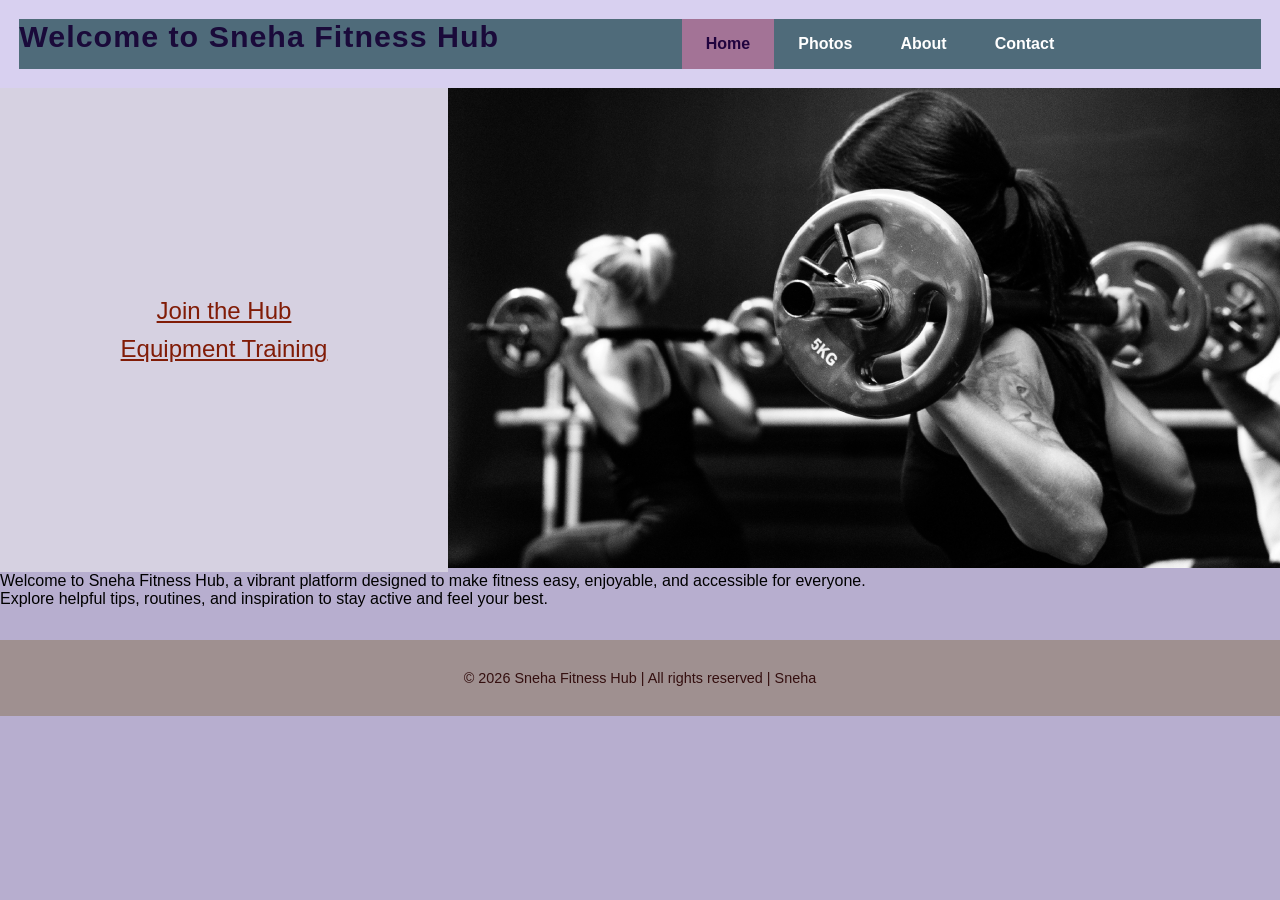
<file: index.html>
<!DOCTYPE html>
<html lang="en">
<head>
    <meta charset="UTF-8">
    <meta http-equiv="X-UA-Compatible" content="IE=edge">
    <meta name="viewport" content="width=device-width, initial-scale=1.0">
    <meta name="description" content="Sneha Fitness Hub">
    <title>Sneha Fitness Hub | Home</title>
    <link rel="icon" type="image/x-icon" href="images/FitnessLogo.jpg">
    <link rel="stylesheet" href="css/style.css">
    <link rel="stylesheet" href="css/index.css">
</head>

<body>
    <header>
        <h1>Welcome to Sneha Fitness Hub</h1>
        <input id="hamburger_checkbox" type="checkbox">
        <label for="hamburger_checkbox" id="hamburger_menu">
            <img id="hamburger_icon" src="images/Hamburger-menu.png" alt="Menu" width="24" height="18">
            <span class="sr-only"></span>
        </label>

        <nav>
            <ul>
                <li><a href="index.html" class="active_nav">Home</a></li>
                <li><a href="photos.html">Photos</a></li>
                <li><a href="about.html">About</a></li>
                <li><a href="contact.html">Contact</a></li>
            </ul>
        </nav>
    </header>

    <main>
        <aside>
            <a href="https://fitness-hub.com.au/">Join the Hub</a>
            <a href="https://dynamofitness.com.au/">Equipment Training</a>
        </aside>

        <section class="hero">
        <h2>Fitness</h2>

        <picture>
            <source media="(min-width: 1920px)" srcset="images\Fitness_1920x960px.jpg">
            <source media="(min-width: 960px)" srcset="images\Fitness_960x480px.jpg">
            <source media="(min-width: 480px)" srcset="images\Ftiness_480x240px.jpg">
            <img src="images/Ftiness_480x240px.jpg" alt="Fitness Hub">
        </picture>
    </section> 
   </main>

    <p>Welcome to Sneha Fitness Hub, a vibrant platform designed to make fitness easy, enjoyable, and accessible for everyone.</p>
    <p>Explore helpful tips, routines, and inspiration to stay active and feel your best.</p>

    <footer>
        <p>&copy; 2026 Sneha Fitness Hub | All rights reserved | Sneha</p>
    </footer>
</body>
</html>
</file>
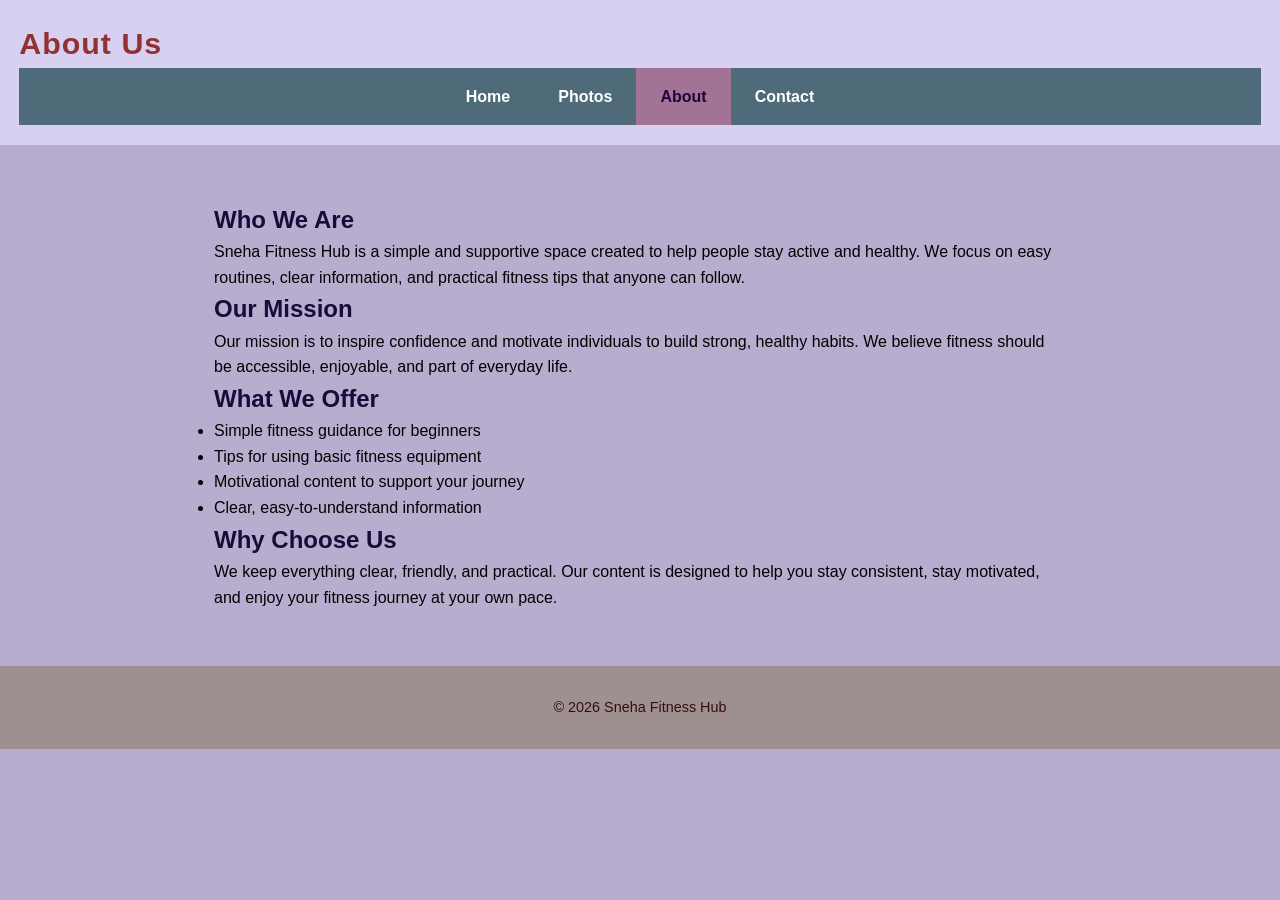
<file: about.html>
<!DOCTYPE html>
<html lang="en">
<head>
    <meta charset="UTF-8">
    <meta http-equiv="X-UA-Compatible" content="IE=edge">
    <meta name="viewport" content="width=device-width, initial-scale=1.0">
    <meta name="description" content="About Sneha Fitness Hub ">
    <title>Sneha Fitness Hub | About Us</title>
    <link rel="stylesheet" href="css/about.css">
    <link rel="stylesheet" href="css/style.css">
</head>

<body>

<header>
    <h1>About Us </h1>
    <input id="hamburger_checkbox" type="checkbox">
    <label for="hamburger_checkbox" id="hamburger_menu">
            <img id="hamburger_icon" src="images/Hamburger-menu.png" alt="Menu" width="24" height="18">
            <span class="sr-only"></span>
    </label>

<nav>
    <ul>
        <li><a href="index.html">Home</a></li>
        <li><a href="photos.html">Photos</a></li>
        <li><a href="about.html" class="active">About</a></li>
        <li><a href="contact.html">Contact</a></li>
    </ul>
</nav>
</header>

 <main>

    <div id="Container">
        <h2>Who We Are</h2>
        <p>
            Sneha Fitness Hub is a simple and supportive space created to help people stay active and healthy.
            We focus on easy routines, clear information, and practical fitness tips that anyone can follow.
        </p>
    </div>

    <div id="Container">
        <h2>Our Mission</h2>
        <p>
            Our mission is to inspire confidence and motivate individuals to build strong, healthy habits.
            We believe fitness should be accessible, enjoyable, and part of everyday life.
        </p>
    </div>

    <div id="Container">
        <h2>What We Offer</h2>
        <ul>
            <li>Simple fitness guidance for beginners</li>
            <li>Tips for using basic fitness equipment</li>
            <li>Motivational content to support your journey</li>
            <li>Clear, easy-to-understand information</li>
        </ul>
    </div>

    <div id="Container">
        <h2>Why Choose Us</h2>
        <p>
            We keep everything clear, friendly, and practical. Our content is designed to help you stay consistent,
            stay motivated, and enjoy your fitness journey at your own pace.
        </p>
    </div>

</main>

<footer>
    <p>&copy; 2026 Sneha Fitness Hub</p>
</footer>

</body>
</html>
</file>
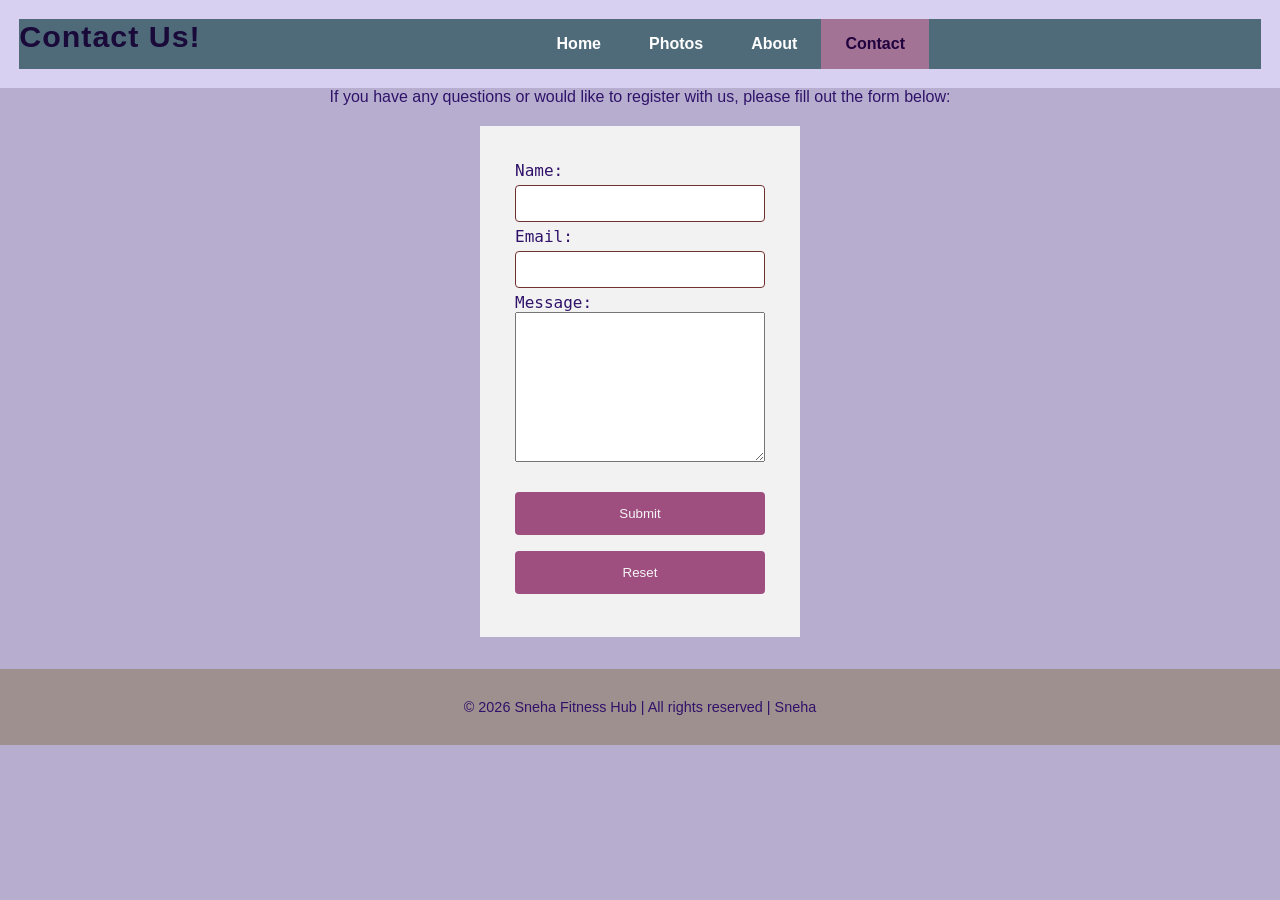
<file: contact.html>
<!DOCTYPE html>
<html lang="en">
<head>
    <meta charset="UTF-8">
    <meta http-equiv="X-UA-Compatible" content="IE=edge">
    <meta name="viewport" content="width=device-width, initial-scale=1.0">
    <meta name="description" content="Sneha Fitness Hub contact_form">
    <title>Sneha Fitness Hub | Contact Us!</title>
    <link rel="stylesheet" href="css/contact.css">
    <link rel="stylesheet" href="css/style.css">
</head>

<body>
<header>
    <h1>Contact Us!</h1>
    <input id="hamburger_checkbox" type="checkbox">
    <label for="hamburger_checkbox" id="hamburger_menu">
            <img id="hamburger_icon" src="images/Hamburger-menu.png" alt="Menu" width="24" height="18">
            <span class="sr-only"></span>
    </label>


    <nav>
    <ul>
        <li><a href="index.html">Home</a></li>
        <li><a href="photos.html">Photos</a></li>
        <li><a href="about.html">About</a></li>
        <li><a href="contact.html" class="active">Contact</a></li>
    </ul>
</nav>
</header>

    <p>If you have any questions or would like to register with us, please fill out the form below:</p>
    <form id="contact_form">
        <label for="name">Name:</label><br>
        <input type="text" id="name" name="user name" size="40"><br>
        <label for="email">Email:</label><br>
        <input type="email" id="email" name="email" size="40"><br>
        <label for="message">Message:</label><br>
        <textarea id="message" name="message" rows="5" cols="40" required></textarea><br><br>
        <button type="submit" >Submit</button><br>
        <button type="reset"> Reset</button>
    </form>
     <footer>
    <p>&copy; 2026 Sneha Fitness Hub | All rights reserved | Sneha</p>
  </footer>
</body>
</html>
</file>
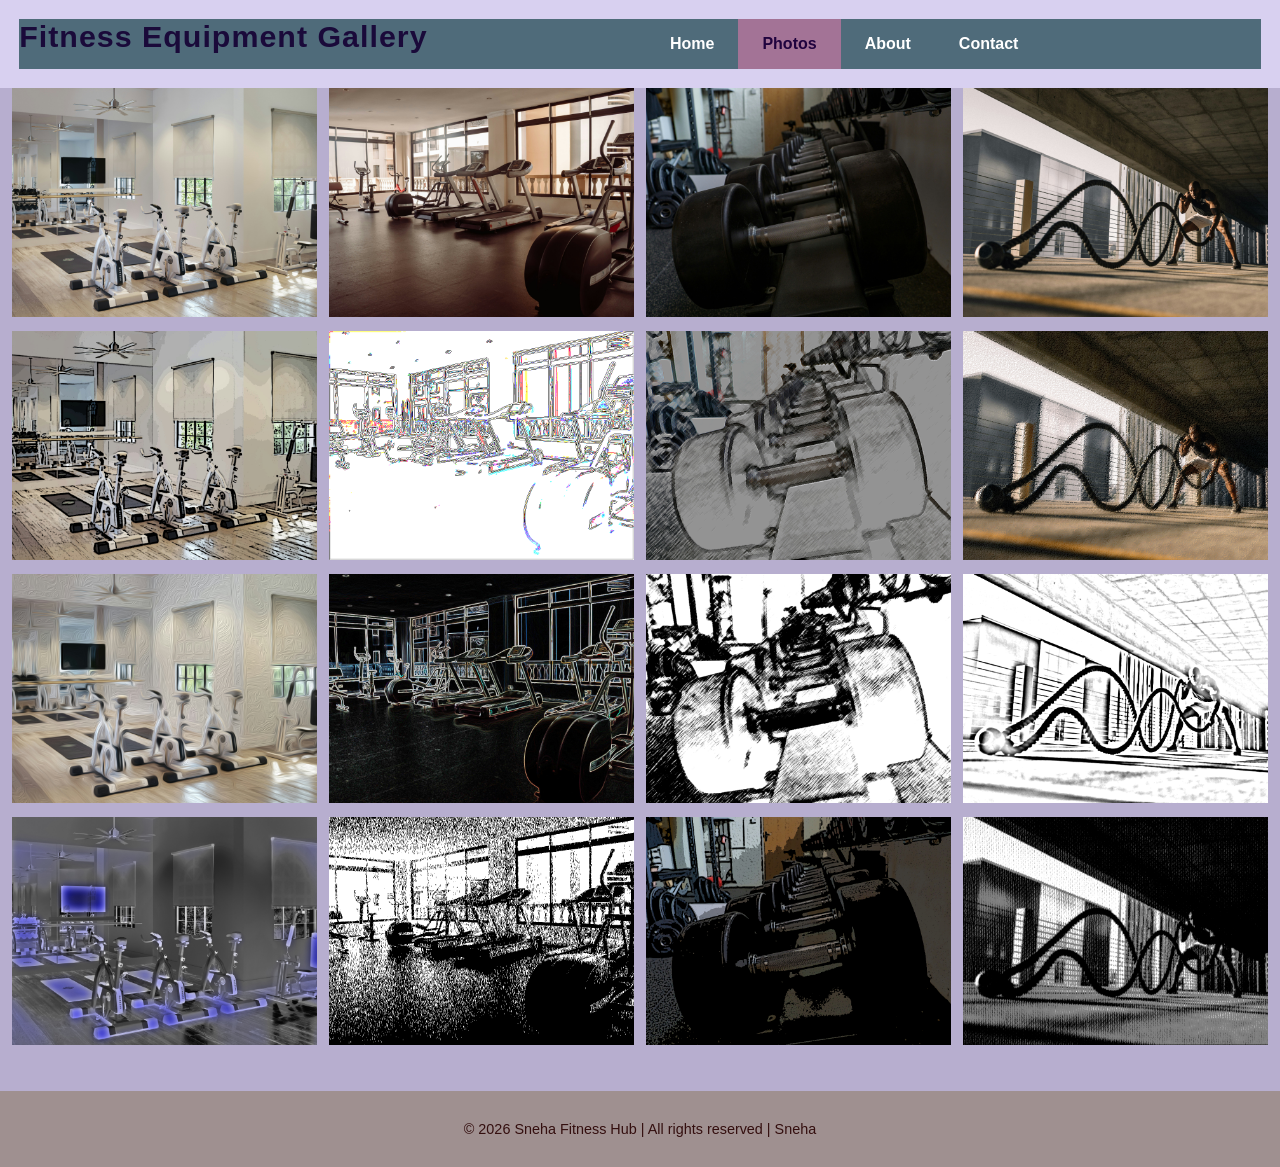
<file: photos.html>
<!DOCTYPE html>
<html lang="en">
<head>
  <meta charset="UTF-8">
  <meta http-equiv="X-UA-Compatible" content="IE=edge">
  <meta name="viewport" content="width=device-width, initial-scale=1.0">
  <meta name="description" content="Sneha Fitness Hub photo gallery">
  <title>Sneha Fitness Hub | Photos</title>
  <link rel="stylesheet" href="css/style.css">
  <link rel="stylesheet" href="css/photos.css">
</head>

<body>
  <header>
    <h1>Fitness Equipment Gallery </h1>
    <input id="hamburger_checkbox" type="checkbox">
    <label for="hamburger_checkbox" id="hamburger_menu">
      <img id="hamburger_icon" src="images/Hamburger-menu.png" alt="Menu" width="24" height="18">
      <span class="sr-only"></span>
    </label>
    
   <nav>
    <ul>
        <li><a href="index.html">Home</a></li>
        <li><a href="photos.html" class="active">Photos</a></li>
        <li><a href="about.html">About</a></li>
        <li><a href="contact.html">Contact</a></li>
    </ul>
</nav>
  </header>

<!--Photo Grid-->
  <div id="row">

    <div class="column">
          <img src="images/EquipmentIndoorBicycle_NoFilter.jpg" alt="Indoor Bicycle No Filter" title="Indoor Bicycle">
          <img src="images/EquipmentIndoorBicycle-filter_PosterEdges.jpg" alt="EquipmentIndoorBicycle-filter_PosterEdges" title="Indoor Bicycle">
          <img src="images/EquipmentIndoorBicycle-filter_OilPaint.jpg" alt="EquipmentIndoorBicycle-filter_OilPaint" title="Indoor Bicycle">
          <img src="images/EquipmentIndoorBicycle-filter_NeonGlow.jpg" alt="EquipmentIndoorBicycle-filter_NeonGlow" title="Indoor Bicycle">
      
    </div>

    <div class="column">
            <img src="images/Equipment1Treadmill_NoFilter.jpg" alt="Equipment1Treadmill_NoFilter" title="Treadmill">
            <img src="images/Equipment1Treadmill-filter_TraceContour.jpg" alt="Equipment1Treadmill-filter_TraceContour" title="Treadmill">
            <img src="images/Equipment1Treadmill-filter_GlowingEdges.jpg" alt="Equipment1Treadmill-filter_GlowingEdges" title="Treadmill">
            <img src="images/Equipment1Treadmill-filter_GraphicPen.jpg" alt="Equipment1Treadmill-filter_GraphicPen" title="Treadmill">

    </div>

    <div class="column">
            <img src="images/Equipment2Dumbles_Nofilter.jpg" alt="Dumbbells No Filter" title="Dumbbells">
            <img src="images/Equipment2Dumbles-filter_ColoredPencil.jpg" alt="Equipment2Dumbles-filter_ColoredPencil" title="Dumbbells">
            <img src="images/Equipment2Dumbles-Filter_Charcoal.jpg" alt="Dumbbells Charcoal Filter" title="Dumbbells">
            <img src="images/Equipment2Dumbles-Filter_PosterEdges.jpg" alt="Equipment2Dumbles-Filter_PosterEdges" title="Dumbbells">
   
    </div>

    <div class="column">
            <img src="images/Equipment3BattleRope_Nofilter.jpg" alt="Equipment3BattleRope_Nofilter" title="Battle Ropes">
            <img src="images/Equipment3BattleRope-filter_RoughPastels.jpg" alt="Equipment3BattleRope-filter_RoughPastels" title="Battle Ropes">  
            <img src="images/Equipment3BattleRopefilter_Photocopy.jpg" alt="Equipment3BattleRopefilter_Photocopy" title="Battle Ropes">
            <img src="images/Equipment3BattleRopes-filter_CanteCrayon.jpg" alt="Equipment3BattleRopes-filter_CanteCrayon" title="Battle Ropes">
     </div>
    
  </div>
  <footer>
    <p>&copy; 2026 Sneha Fitness Hub | All rights reserved | Sneha</p>
  </footer>
</body>
</html>
</file>
<file: css/style.css>
/* general styles css */

* {
    margin: 0;
    padding: 0;
    box-sizing: border-box;
}

body {
    font-family: Verdana, Tahoma, sans-serif;
    background: #b7aecf;
    color: #000000;
}

/* Mobile First View */
header {
    background-color: #d8d0f0;
    color: #000000;
    padding: 1.2rem;
    text-align: center;
    position: relative;
    overflow: hidden;
}

h1 {
    margin: 0;
    font-size: 1.9rem;
    letter-spacing: 1px;
    color: #000000;
    float: left;
    text-align: left;
}


/* --- HAMBURGER MENU --- */
#hamburger_image {
    background-color: #0a3838;
    display: block;
    margin-bottom: 20px;
    margin-left: auto;
    margin-right: auto;
    padding: 10px;
    width: 10%;
    position: absolute;
    right: 1rem;
    top: 1.2rem;
    cursor: pointer;
}

#hamburger_icon {
    width: 28px;
    height: auto;
}

#hamburger_checkbox {
    display: none;
}

/* --- NAVIGATION --- */
nav {
    background: #4f6b7a;
}

nav ul {
    list-style: none;
    display: none;
    flex-direction: column;
}

nav a {
    display: block;
    padding: 0.9rem;
    text-decoration: none;
    color: #ffffff;
    font-weight: 600;
    border-bottom: 1px solid #333;
    transition: background 0.3s ease;
}

nav a:hover,
nav a.active,
nav a.active_nav {
    background: #a37396;
    color: #20033e;
    outline: none;
}

/* Show menu when hamburger is checked */
#hamburger_checkbox:checked ~ nav ul {
    display: flex;
}

/* --- FOOTER --- */
footer {
    background: #9f9090;
    color: #340f0f;
    text-align: center;
    padding: 30px;
    margin-top: 2rem;
    font-size: 0.9rem;
}

/* HEADINGS */
h1, h2, h3, h4, h5 {
    font-weight: 700;
    color: #1a0a3a;
}


/* DESKTOP NAVIGATION*/

@media only screen and (min-width: 768px) {

    /* Desktop nav layout */
    nav ul {
        display: flex !important;
        flex-direction: row;
        justify-content: center;
    }

    nav a {
        border-bottom: none;
        padding: 1rem 1.5rem;
    }

    #hamburger_menu {
        display: none;
    }
}
</file>
<file: css/index.css>
/* Mobile First View: */

h2 {
    display: none;
}

aside {
    background: #d6d1e1;
    font-size: 150%;
    padding: 5px 0;
    text-align: center;
    width: 100%;
}

/* Style the links in the aside section */
aside a {
    color: #811c07;
    display: block;
    padding: 5px 0;
    text-decoration: underline;
    text-align: center;
    width: 100%;
}

/* Change the color of aside links on hover using mouse */
aside a:hover {
    background-color: #E3DFDE;
    color: #8d6fca;
}

/* Change the color of aside links on focus using tab key */
aside a:focus {
    background-color: #e6a291;
    color: #58359e;
    outline: none;
}

article {
    background-color: #9bc6d5;
    color: #58359e;
    font-size: 150%;
    padding: 0 15px;
}


/* Change the color of article links on hover using mouse */
article a:hover {
    background-color:  #9bc6d5;
    color: #58359e;
}
/* Change the color of article links on focus using tab key */
article a:focus {
    background-color:  #9bc6d5;
    color: #58359e;
    outline: none;
}
 #main_image {
    width: 100%;
}

/* Desktop View: */
@media (min-width: 768px) {
   
    main {
        display: flex; 
    }
    aside {
        align-items: center;
        display: flex;
        flex-direction: column;
        width: 35%;
        justify-content: center;
        float: left;
        text-align: left;
    }

    section{
        float: right;
        display: inline;
        width: 65%;
    }
}
</file>
<file: css/about.css>
/* Mobile First View */
* {
    margin: 0;
    padding: 0;
    box-sizing: border-box;
}

body {
    font-family: Verdana, Tahoma, sans-serif;
    background: #b7aecf;
    color: #1d1a1a;
    line-height: 1.6;
}

header {
    background-color: rgb(183, 174, 207);
    color: #8a3c3c;
    padding: 1.2rem;
    text-align: center;
    position: relative;
    overflow: hidden;
}

header h1 {
    color: #913131;
    float: left;
    text-align: left;
}

/* HAMBURGER MENU */
#hamburger_menu {
    position: absolute;
    right: 1rem;
    top: 1.2rem;
    cursor: pointer;
}

#hamburger_icon {
    width: 28px;
    height: auto;
}

#hamburger_checkbox {
    display: none;
}

/*NAVIGATION */
nav {
    background: #222;
    clear: both;
}

nav ul {
    list-style: none;
    display: none;
    flex-direction: column;
}

nav a {
    display: block;
    padding: 0.9rem;
    text-decoration: none;
    color: #fff;
    font-weight: 600;
    border-bottom: 1px solid #333;
    transition: background 0.3s ease;
}

nav a:hover,
nav a.active {
    background: #857e83;
    color: #20033e;
}

/* Show menu when hamburger is checked */
#hamburger_checkbox:checked ~ nav ul {
    display: flex;
}

/* ABOUT PAGE CONTENT*/

main {
    padding: 1.5rem;
}

/* Each section card */
.container {
    background: #d6d1e1;
    padding: 1.5rem;
    border-radius: 10px;
    margin-bottom: 1.5rem;
    box-shadow: 0 2px 6px rgba(0,0,0,0.15);
}

/* Section headings */
.container h2 {
    text-align: center;
    font-size: 1.6rem;
    color: #5e28bc;
    margin-bottom: 1rem;
}

/* Paragraphs */
.container p,
.container li {
    font-size: 1rem;
    color: #1d1a1a;
}

.container ul {
    padding-left: 1.2rem;
}

/* FOOTER */
footer {
    background: #9f9090;
    color: #340f0f;
    text-align: center;
    padding: 30px;
    margin-top: 2rem;
    font-size: 0.9rem;
}

/* Extra large devices (large laptops and desktops, 1200px and up) */
@media only screen and (min-width: 768px) {

    /* Desktop nav layout */
    nav ul {
        display: flex !important;
        flex-direction: row;
        justify-content: center;
    }

    nav a {
        border-bottom: none;
        padding: 1rem 1.5rem;
    }

    #hamburger_menu {
        display: none;
    }

    main {
        max-width: 900px;
        margin: 2rem auto;
    }

    .container {
        padding: 2rem;
    }

    .container h2 {
        font-size: 1.9rem;
    }

    .container p,
    .container li {
        font-size: 1.1rem;
    }
}
</file>
<file: css/contact.css>
h1{
   text-align: center;
   font-family: Verdana, Geneva, Tahoma, sans-serif;
   color: rgb(95, 18, 105);
}
p{
    text-align: center;
    font-family: Verdana, Geneva, Tahoma, sans-serif;
    color: #2f1269;
}
form{
    background-color: #f2f2f2;
    margin: 20px auto;
    padding: 35px;
    width: 60%;
}
label{
    font-family: fantasy,monospace;
    color: #2f1269;
}
form textarea{
    width: 100%;
    height: 150px;
}
input{
    width: 100%;
    padding: 10px 20px;
    margin: 5px 0;
    display: inline-block;
    border: 1px solid #703030;
    border-radius: 4px;
    box-sizing: border-box;
}   
button{
    width: 100%;
    background-color: #9e4f80;
    color: whitesmoke;
    padding: 14px 20px;
    margin: 8px 0;
    border: none;
    border-radius: 4px;
    cursor: pointer;
}
button:hover, button:focus{
    filter: brightness(150%);
}
/* Small devices (portrait tablets and large phones, 600px and up) */
@media only screen and (min-width: 600px) {
    form {
    width: 50%;
  }
}
/* Medium devices (landscape tablets, 768px and up) */
@media only screen and (min-width: 768px) {
  form {
    width: 40%;
  }
}
/* Large devices (laptops/desktops, 992px and up) */
@media only screen and (min-width: 992px) {
  form {
    width: 30%;
  }
}
/* Extra large devices (large laptops and desktops, 1200px and up) */
@media only screen and (min-width: 1200px) {
  form {
    width: 25%;
  }
}
</file>
<file: css/photos.css>
/* Mobile First View */
/* Photo Grid */
#row {
	display: flex;
	flex-wrap: wrap;
	padding: 0 12px;
	vertical-align: middle;
}

.column {
	margin-top: 0;
	max-width: 100%;
	vertical-align: middle;
}

.column img {
	padding-bottom: 10px;
	width: 100%;
}


/* Medium devices (landscape tablets, 768px and up) */
@media only screen and (min-width: 768px) {
	.column{
		max-width: 50%;
		padding: 0 6px;
	}

	#row{
		padding: 0 6px;
	}
}



/* Extra large devices (large laptops and desktops, 1200px and up) */
@media only screen and (min-width: 1200px) {
	.column{
		max-width: 25%;
	}
}


header{
	position: sticky;
	top: 0;
	left: 0;
}
</file>
